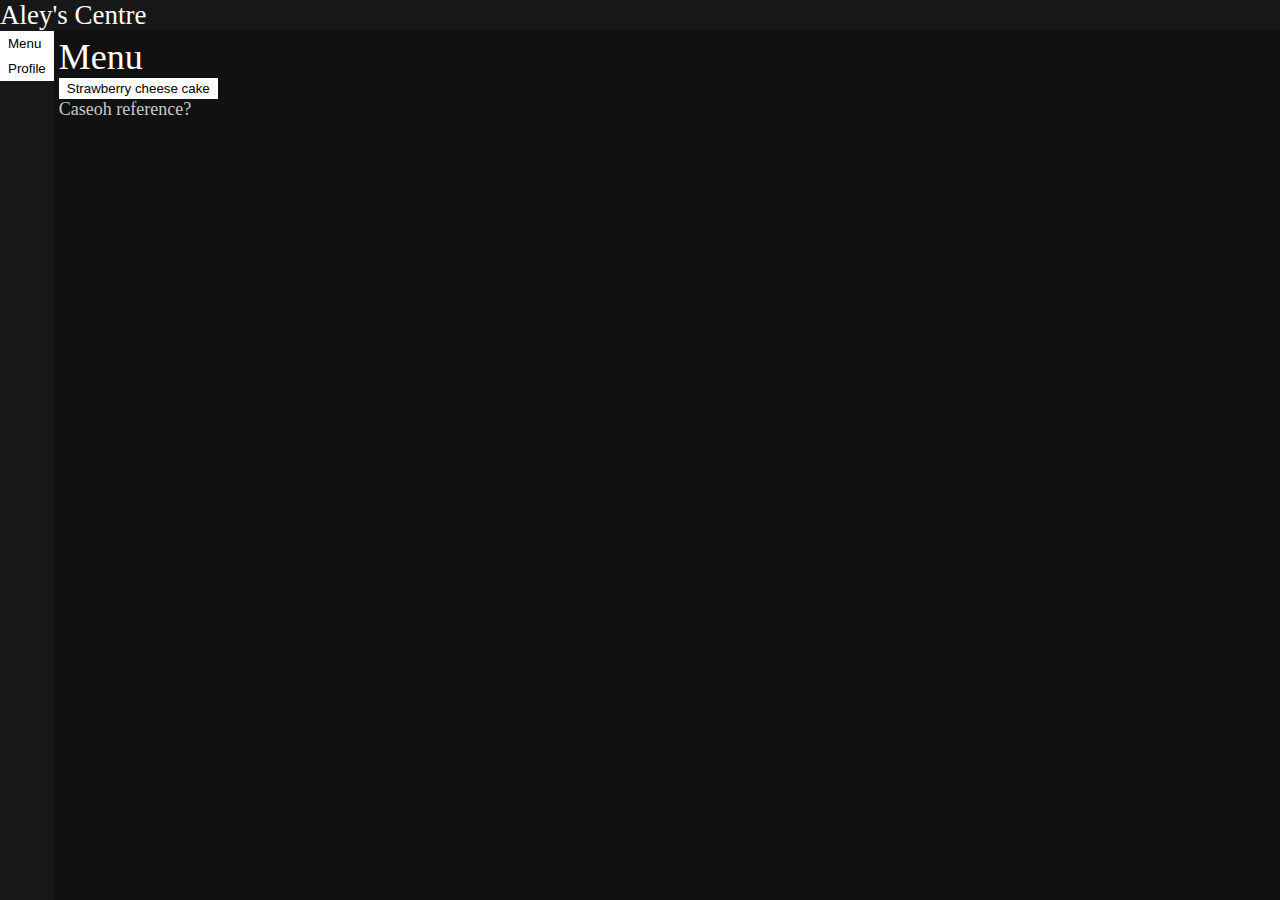
<file: index.html>
<!DOCTYPE html>
<html>
<head>
    <title>Aley's Centre</title>
    <link rel="icon" href="images/page_icon.png" sizes="500x500" type="image/png">
    <link rel="stylesheet" href="css/main.css">
</head>
<body>
    <div class="top-bar">
        <h2>Aley's Centre</h2>
    </div>

    <div class="content">
        <div class="left-bar">
            <button class="left-bar-button" id="menu-button">Menu</button>
            <button class="left-bar-button" id="profile-button">Profile</button>
        </div>

        <div class="main-content">
            <h1>Menu</h1>
            <button id="strawberry-cheese-cake-button">Strawberry cheese cake</button>
            <p>Caseoh reference?</p>
        </div>
    </div>
</body>
<script src="js/main.js"></script>
</html>
</file>
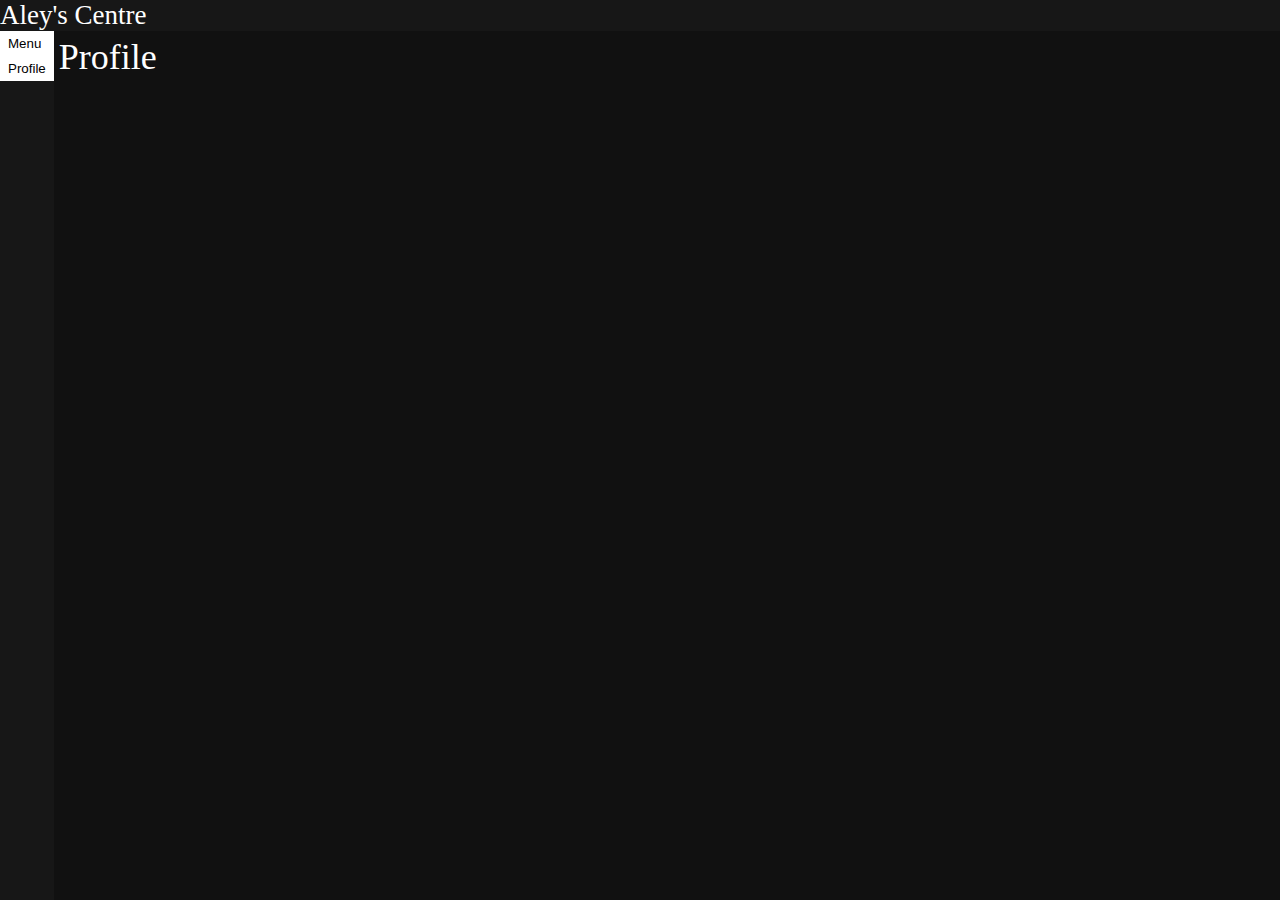
<file: profile.html>
<!DOCTYPE html>
<html>
<head>
    <title>Aley's Centre</title>
    <link rel="icon" href="images/page_icon.png" sizes="500x500" type="image/png">
    <link rel="stylesheet" href="css/main.css">
</head>
<body>
    <div class="top-bar">
        <h2>Aley's Centre</h2>
    </div>

    <div class="content">
        <div class="left-bar">
            <button class="left-bar-button" id="menu-button">Menu</button>
            <button class="left-bar-button" id="profile-button">Profile</button>
        </div>

        <div class="main-content">
            <h1>Profile</h1>
        </div>
    </div>
</body>
<script src="js/main.js"></script>
</html>
</file>
<file: css/main.css>
html,
body {
    margin: 0;
    height: 100%;
    background-color: rgb(17, 17, 17);
    display: flex;
    flex-direction: column;
    overflow-x: hidden;
    overflow-y: hidden;
}

.top-bar {
    background-color: rgb(23, 23, 23);
    display: flex;
    align-items: center;
    padding: 0px;
}

.content {
    flex: 1;
    display: flex;
    height: 100%;
}

.left-bar {
    width: fit-content;
    background-color: rgb(23, 23, 23);
    display: flex;
    flex-direction: column;
}

.main-content {
    flex: 1;
    display: flex;
    flex-direction: column;
    justify-content: flex-start;
    align-items: flex-start;
    padding: 5px;
}

.top-bar-button {
    width: 75px;
    height: 25px;
    text-align: center;
}

.left-bar-button {
    height: 25px;
    white-space: normal;
    text-align: left;
}

h1, h2, p {
    font-family: Consolas;
    font-weight: normal;
    margin: 0;
}

h1, h2 {
    color: white;
}

p {
    color: rgb(200, 200, 200);
}

button {
    border-radius: 0px;
    border: 2px solid transparent;
    background-color: white;
    transition: background-color 0.2s ease, border-color 0.2s ease;
}

button:hover {
    background-color: rgb(200, 200, 200);
    border-color: rgb(100, 100, 100);
}

button:active {
    background-color: rgb(150, 150, 150);
}

/* Mobile Styles (small screens) */
@media screen and (max-width: 600px) {
  body {
    font-size: 14px;
  }
}

/* Tablet Styles */
@media screen and (min-width: 601px) and (max-width: 1024px) {
  body {
    font-size: 16px;
  }
}

/* Desktop Styles */
@media screen and (min-width: 1025px) {
  body {
    font-size: 18px;
  }
}
</file>
